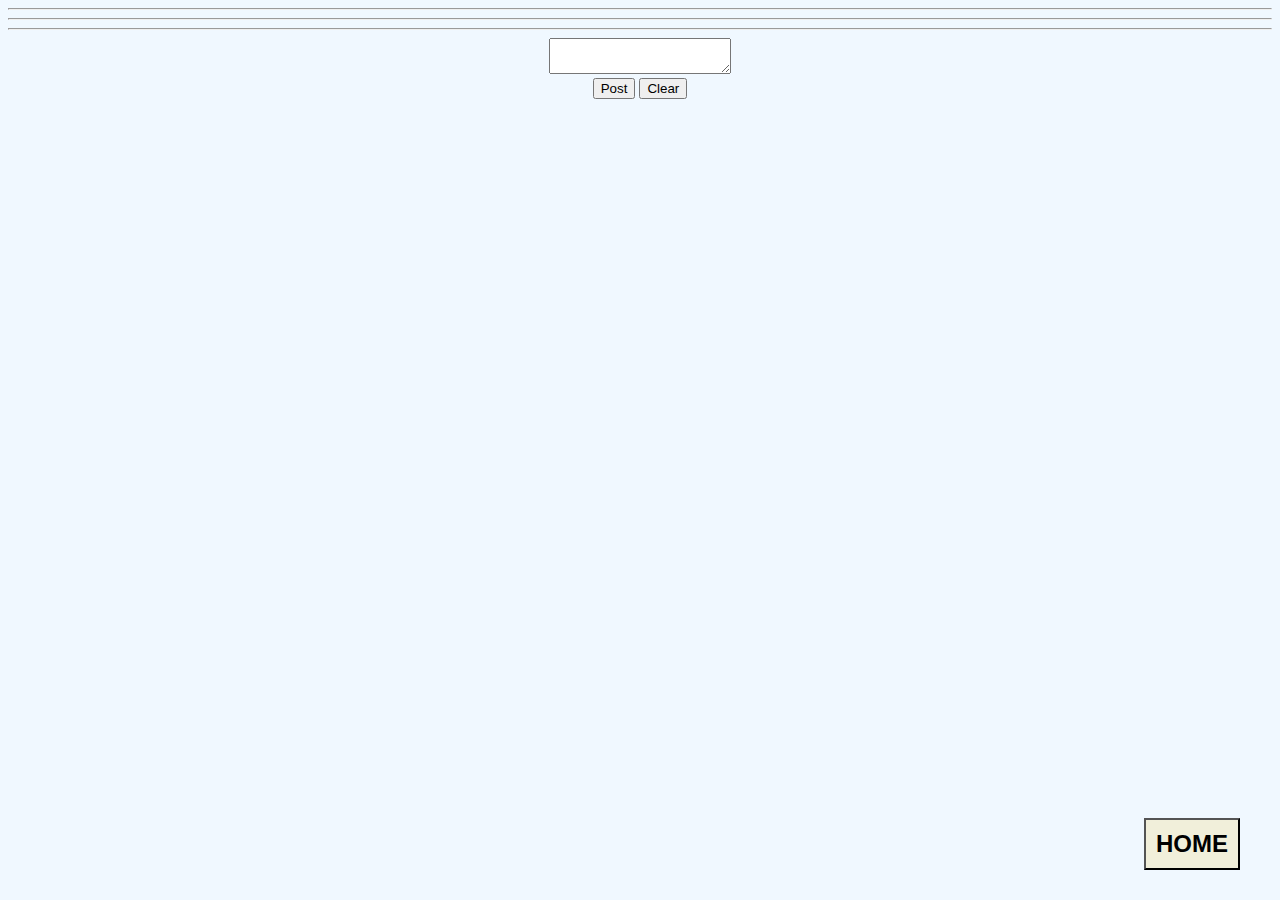
<file: Assignment/assignment5/index.html>
<!DOCTYPE html>
<html>
<head>
	<meta charset='utf-8'>
	<meta http-equiv='X-UA-Compatible' content='IE=edge'>
	<title>Blogger</title>
	<meta name='viewport' content='width=device-width, initial-scale=1'>
	<link rel='stylesheet' type='text/css' media='screen' href='style.css'>
	<script src='main.js'></script>
</head>
<body>
	<div id="topic1"></div>
	<hr>
	<div id="comment1"></div>
	<hr>
	<div id="comment2"></div>
	<hr>
	<div class="InputArea">
		<textarea name="text1" id="text1"></textarea> 
		<br/>
		<button type="button" onclick="postFunction()">Post</button>
		<button type="button" onclick="clearFunction()">Clear</button>
	</div>

	<div class="BackHome">
        <a href="https://temimeno.github.io/Portfolio/">
            <button type="button" id="HomeButton">HOME</button>
        </a>
    </div>
</body>
</html>
</file>
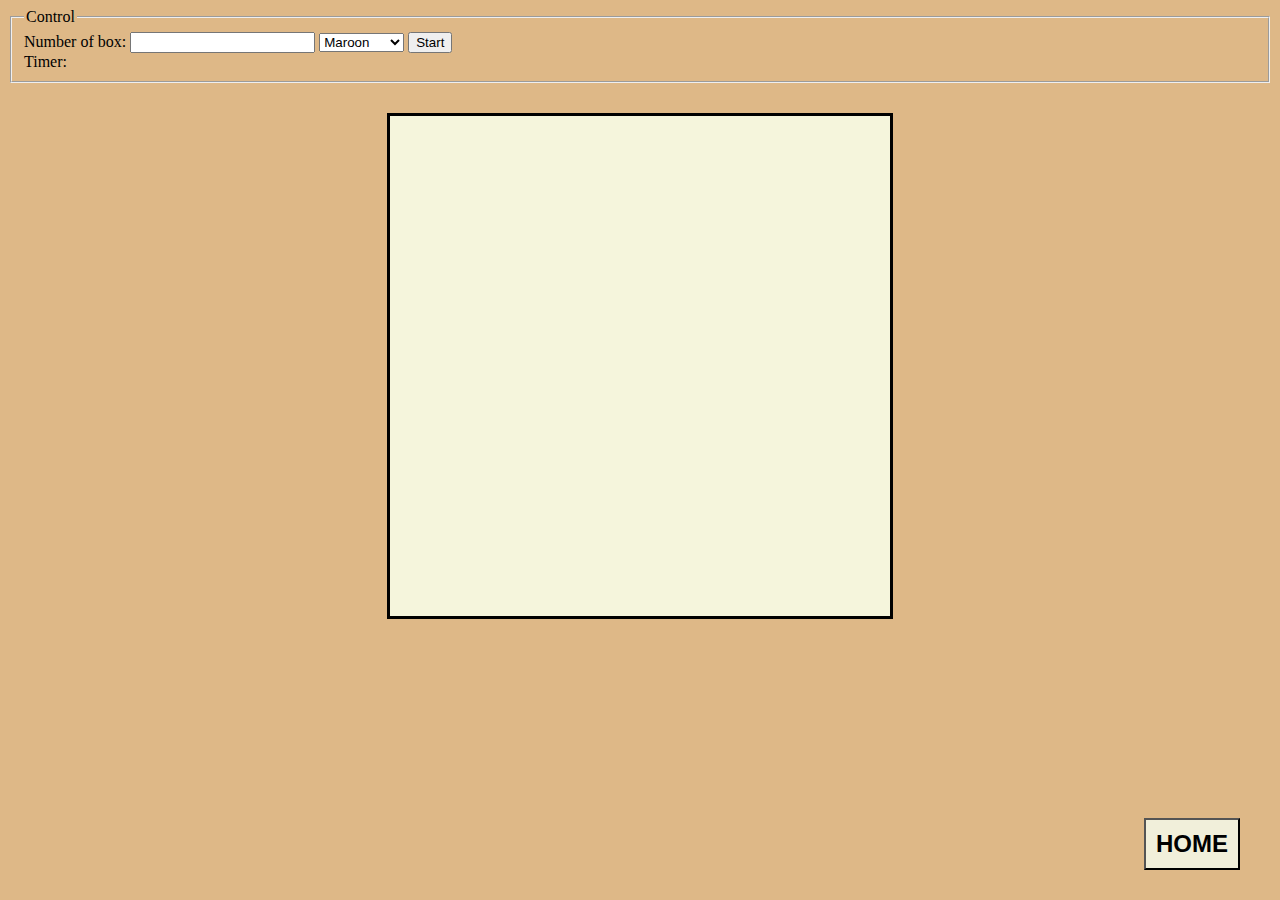
<file: Assignment/assignment7/index.html>
<!DOCTYPE html>
<html>
	<head>
		<meta charset="UTF-8">
		<title>Square game</title>
		<script type="text/javascript" src="game.js"></script>
		<link rel="stylesheet" type="text/css" href="game.css">
	</head>
	<body>
		<!-- these codes were adapted from https://courses.cs.washington.edu/courses/cse154/17sp/lecture/more-dom/code/squares.html  -->

		<fieldset>
			<legend>Control</legend>
			Number of box: 
			<input type="text" name="numbox" id="numbox">
			<select name="color" id = "color">
				<option value="maroon">Maroon</option>
				<option value="lightgreen">Lightgreen</option>
				<option value="magenta">Magenta</option>
			</select>
			<button id="start">Start</button>
			<div id="timerClock"> Timer:
				<div id="clock"></div>
			</div>
		</fieldset>

		
		

		<div id="container">
			<div id="layer"></div>
		</div>

		
		<div class="BackHome">
			<a href="https://temimeno.github.io/Portfolio/">
				<button type="button" id="HomeButton">HOME</button>
			</a>
		</div>
</html>
</file>
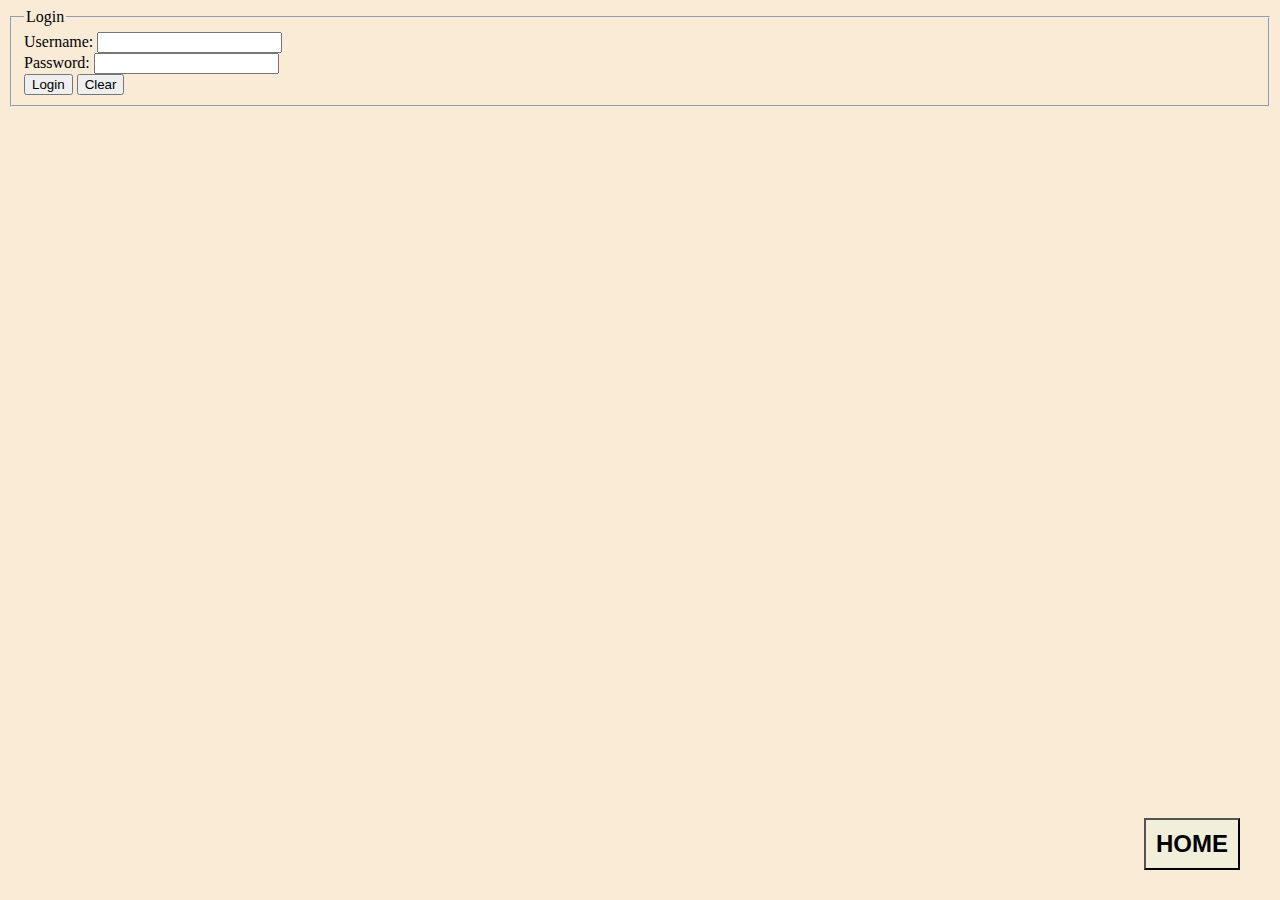
<file: Assignment/assignment6/login.html>
<!DOCTYPE html>
<html>
<head>
	<meta charset='utf-8'>
	<meta http-equiv='X-UA-Compatible' content='IE=edge'>
	<title>Page Title</title>
	<meta name='viewport' content='width=device-width, initial-scale=1'>
	<link rel='stylesheet' type='text/css' media='screen' href='style.css'>
	<script src='login.js'></script>
</head>
<body>
	<form name="myLogin" id = "myLogin">
		<fieldset>
			<legend>Login</legend>
			Username: 
			<input type="text" name="username" id="username" required>
			<br>
			Password: 
			<input type="password" name="password" required>
			<br>
			<input type="submit" value="Login">
			<input type="reset" value="Clear">
		</fieldset>
	</form>

	<div class="BackHome">
        <a href="https://temimeno.github.io/Portfolio/">
            <button type="button" id="HomeButton">HOME</button>
        </a>
    </div>
</body>
</html>
</file>
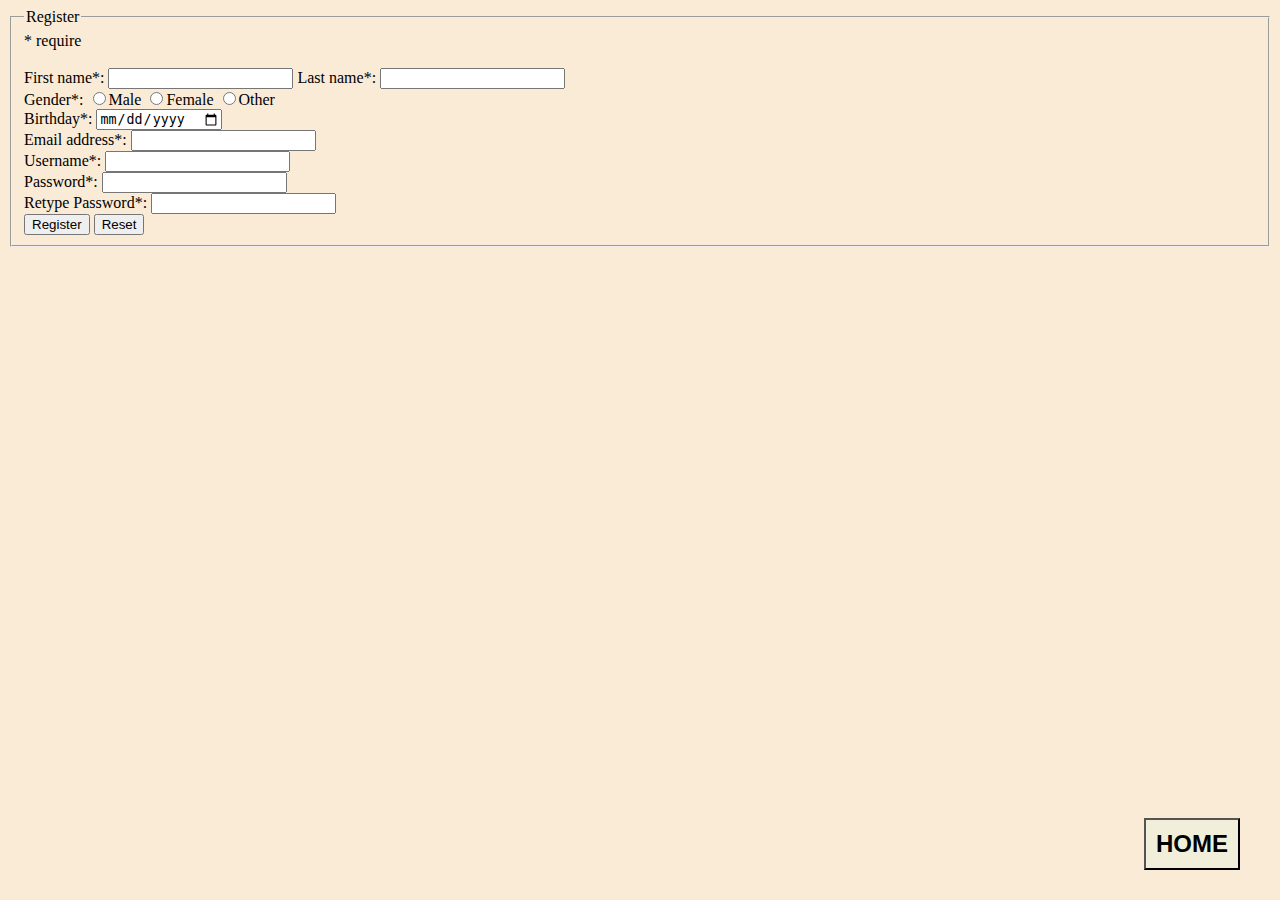
<file: Assignment/assignment6/register.html>
<!DOCTYPE html>
<html>
<head>
	<meta charset='utf-8'>
	<meta http-equiv='X-UA-Compatible' content='IE=edge'>
	<title>Page Title</title>
	<meta name='viewport' content='width=device-width, initial-scale=1'>
	<link rel='stylesheet' type='text/css' media='screen' href='style.css'>
	<script src='register.js'></script>
</head>
<body>
	<form name="myForm" id="myForm" action="login.html">
		<fieldset>
			<legend>Register</legend>
			<span>* require</span> <br>
			<span id="errormsg"></span> <br>
			First name*: 
			<input type="text" name="firstname" required>
			Last name*: 
			<input type="text" name="lastname" required>
			<br>
			Gender*: 
			<input type="radio" name="gender" value="male" required>Male
			<input type="radio" name="gender" value="female" required>Female
			<input type="radio" name="gender" value="female" required>Other
			<br>
			Birthday*: 
			<input type="date" name="bday" value="" required>
			<br>
			Email address*: 
			<input type="email" name="email" required>
			<br>
			Username*: 
			<input type="text" name="username" required>
			<br>
			Password*: 
			<input type="password" name="password" required>
			<br>
			Retype Password*: 
			<input type="password" name="repassword" required>
			<br>
			<input type="submit" value="Register">
			<input type="reset" value="Reset">
		</fieldset>
	</form>

	<div class="BackHome">
        <a href="https://temimeno.github.io/Portfolio/">
            <button type="button" id="HomeButton">HOME</button>
        </a>
    </div>
</body>
</html>
</file>
<file: Assignment/assignment5/style.css>
body {
    background-color: aliceblue;
}

.InputArea, div {
    text-align: center;
}

#HomeButton {
    font-size: 24px;
    font-weight: bold;
    padding: 10px;
    background-color: #f1efda;
    margin-top: 10px;
    margin-bottom: 10px;
    cursor: pointer;
}

#HomeButton:hover {
    background-color: #E5DC8F;
}

.BackHome {
    position: fixed;
    bottom: 20px;
    right: 40px;
}
</file>
<file: Assignment/assignment7/game.css>
#container {
	margin-top: 30px;
    display: flex;
    justify-content: space-around;
}

#layer {
    position: relative;
    width: 500px;
    height: 500px;
    
    border: 3px solid black;
    background-color: beige;
}

.square {
    position: absolute;
    width: 25px;
    height: 25px;
    border: 3px solid black;
}

.maroon{
    background-color: maroon; 
}
.lightgreen{
    background-color: lightgreen; 
}

.magenta{
    background-color: magenta; 
}

body {
    background-color:burlywood;
}

#HomeButton {
    font-size: 24px;
    font-weight: bold;
    padding: 10px;
    background-color: #f1efda;
    margin-top: 10px;
    margin-bottom: 10px;
    cursor: pointer;
}

#HomeButton:hover {
    background-color: #E5DC8F;
}

.BackHome {
    position: fixed;
    bottom: 20px;
    right: 40px;
}
</file>
<file: Assignment/assignment6/style.css>
body {
    background-color: antiquewhite;
}

#HomeButton {
    font-size: 24px;
    font-weight: bold;
    padding: 10px;
    background-color: #f1efda;
    margin-top: 10px;
    margin-bottom: 10px;
    cursor: pointer;
}

#HomeButton:hover {
    background-color: #E5DC8F;
}

.BackHome {
    position: fixed;
    bottom: 20px;
    right: 40px;
}
</file>
